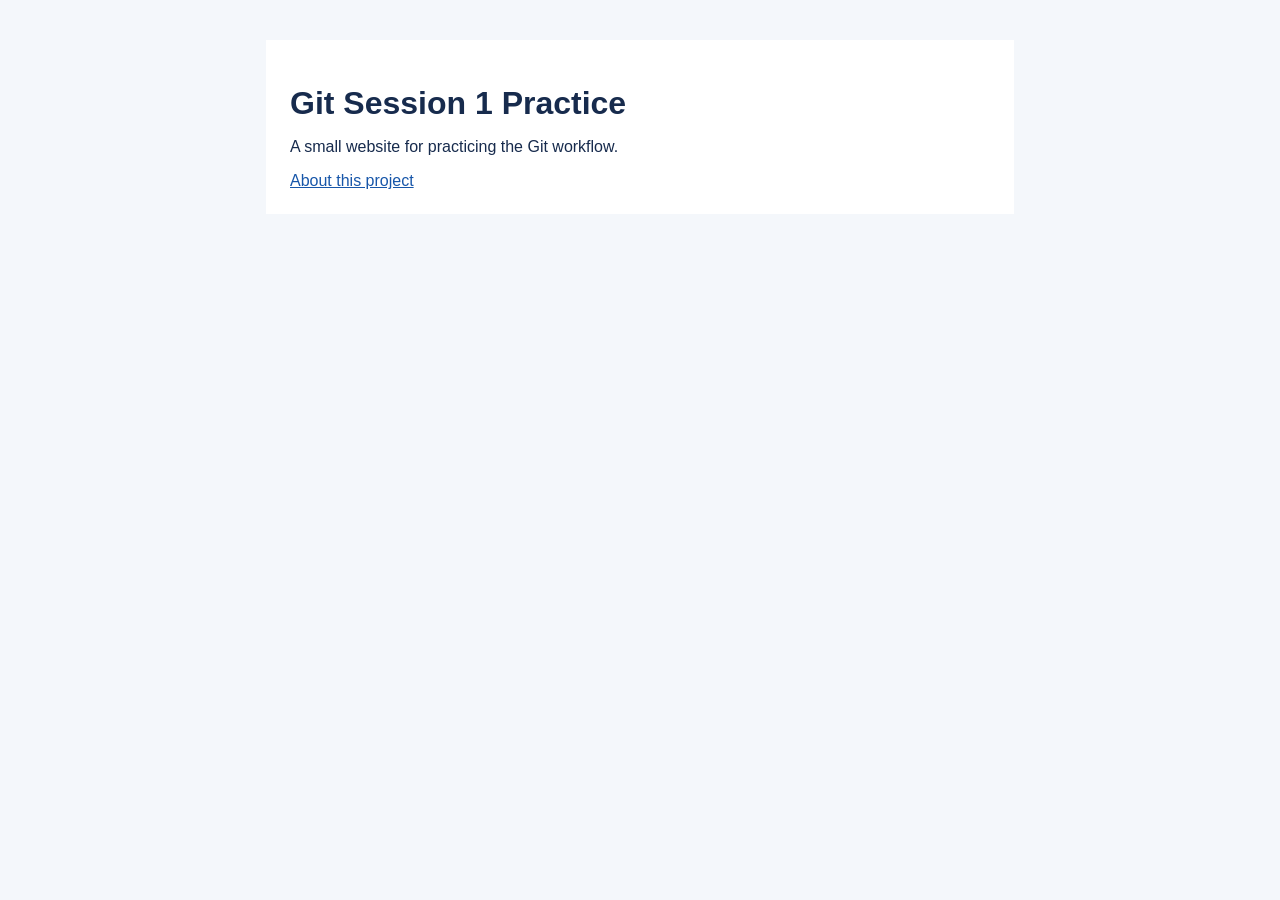
<file: index.html>
<!DOCTYPE html>
<html lang="en">
<head>
    <meta charset="UTF-8">
    <meta name="viewport" content="width=device-width, initial-scale=1">
    <title>Git Session 1 Practice</title>
    <link rel="stylesheet" href="style.css">
</head>
<body>
    <main>
        <h1>Git Session 1 Practice</h1>
        <p>A small website for practicing the Git workflow.</p>
        <a href="about.html">About this project</a>
    </main>
</body>
</html>
</file>
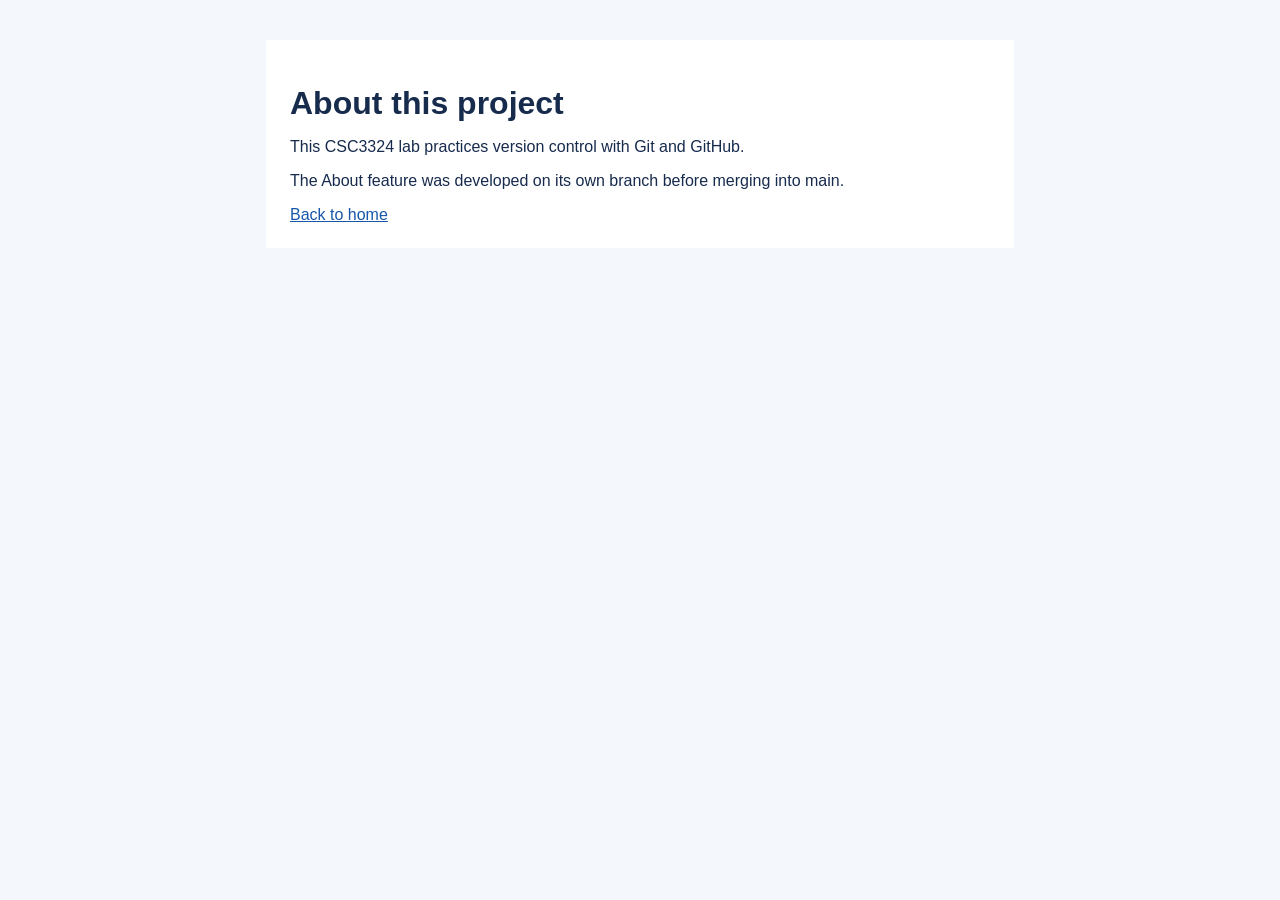
<file: about.html>
<!DOCTYPE html>
<html lang="en">
<head>
    <meta charset="UTF-8">
    <meta name="viewport" content="width=device-width, initial-scale=1">
    <title>About - Git Session 1</title>
    <link rel="stylesheet" href="style.css">
</head>
<body>
    <main>
        <h1>About this project</h1>
        <p>This CSC3324 lab practices version control with Git and GitHub.</p>
        <p>The About feature was developed on its own branch before merging into main.</p>
        <a href="index.html">Back to home</a>
    </main>
</body>
</html>
</file>
<file: style.css>
body {
    font-family: Arial, sans-serif;
    margin: 40px;
    background: #f4f7fb;
    color: #172b4d;
}

main {
    max-width: 700px;
    margin: 0 auto;
    padding: 24px;
    background: white;
}

h1 { margin-bottom: 10px; }
a { color: #1756a9; }
</file>
